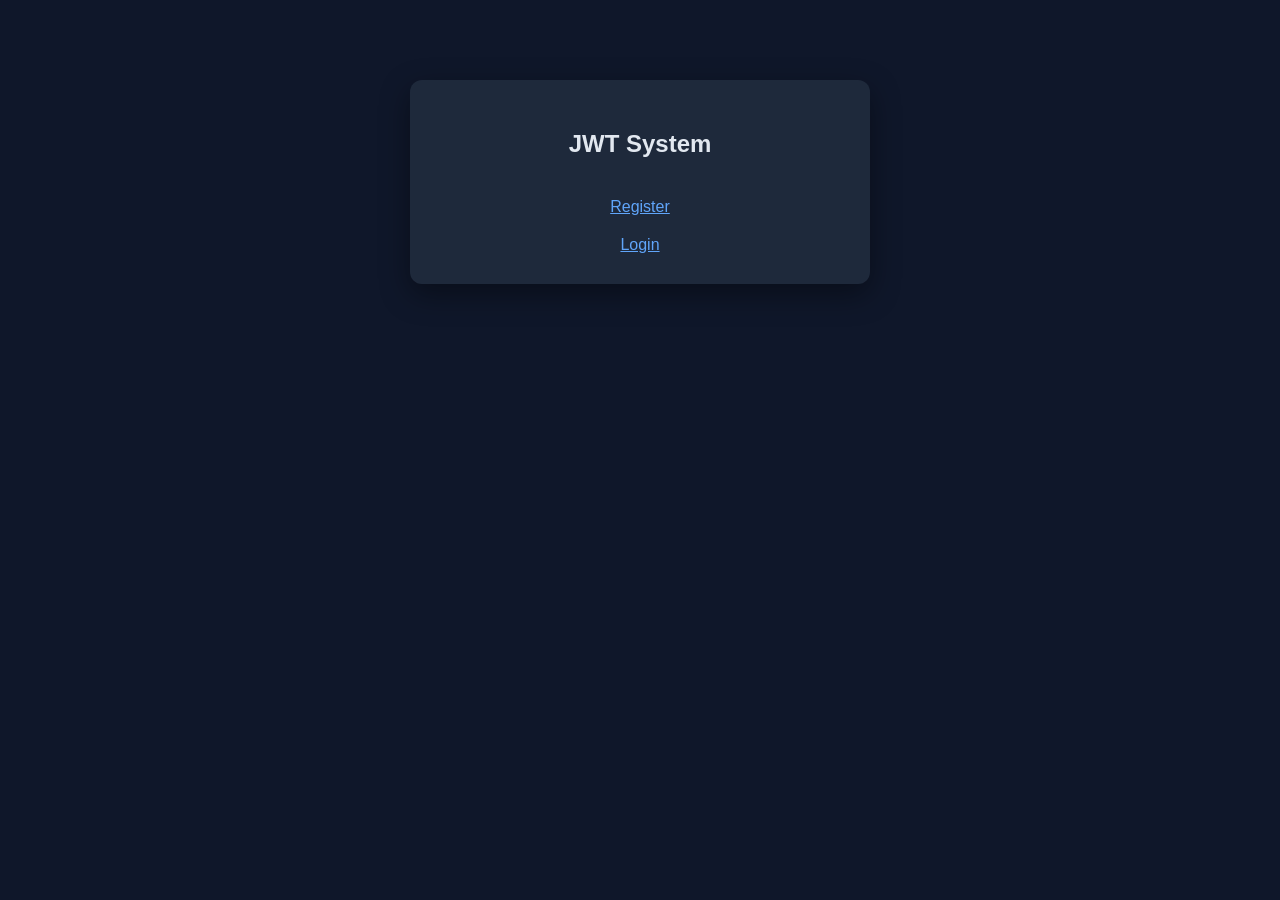
<file: index.html>
<!DOCTYPE html>
<html lang="sv">

<head>
    <meta charset="UTF-8">
    <meta name="viewport" content="width=device-width, initial-scale=1.0">
    <title>Moment 4</title>
    <link rel="stylesheet" href="css/styles.css">
</head>

<body>
<section class="container">
    <h1>JWT System</h1>

    <a href="register.html">Register</a>
    <a href="login.html">Login</a>
</section>

</body>
</html>
</file>
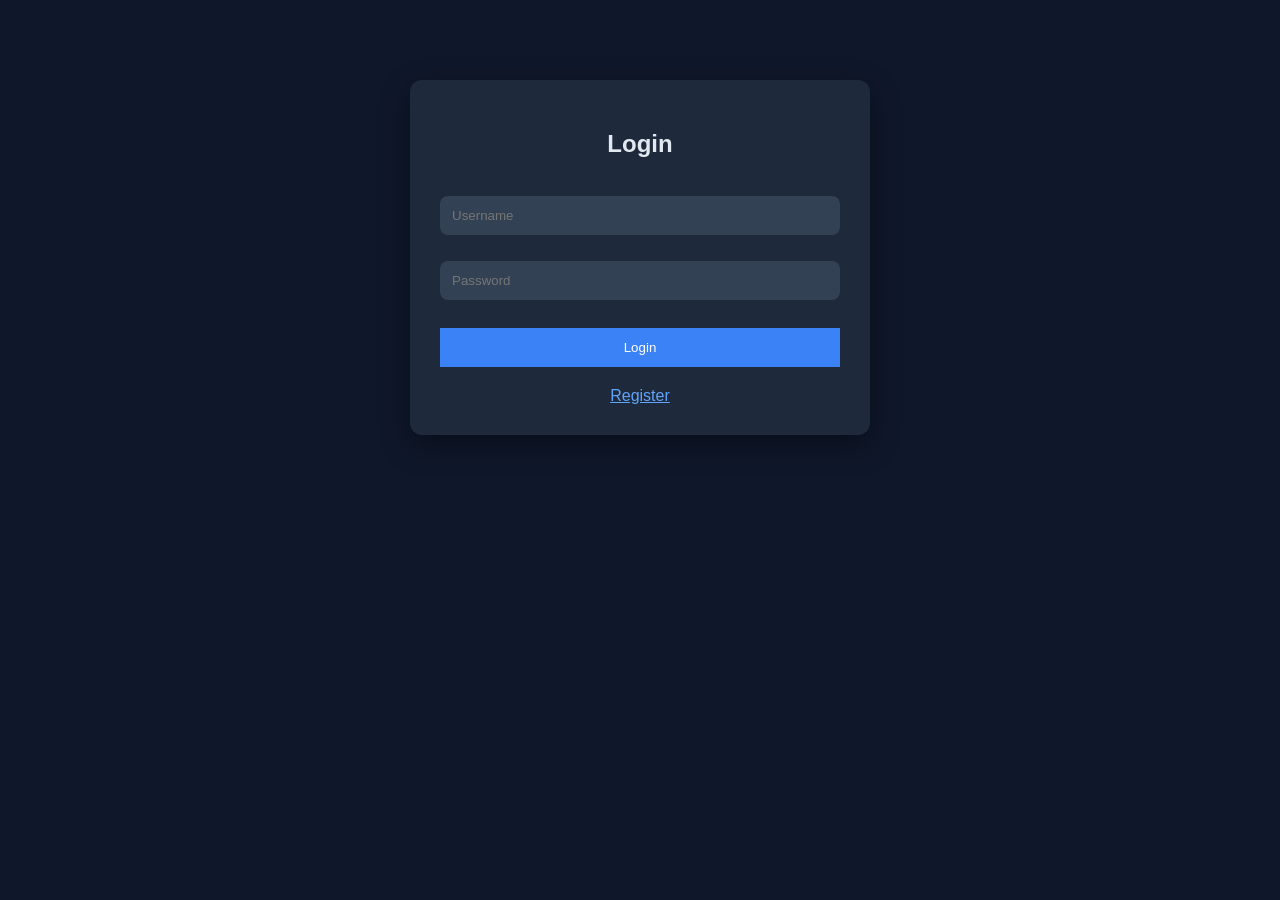
<file: dashboard.html>
<!DOCTYPE html>
<html lang="sv">
<head>
    <meta charset="UTF-8">
    <meta name="viewport" content="width=device-width, initial-scale=1.0">
    <title>Dashboard</title>
    <link rel="stylesheet" href="css/styles.css">
</head>
<body onload="checkAuth()">

<div class="container">
    <h2>Dashboard</h2>

    <button onclick="loadData()">Hämta skyddad data</button>
    <button onclick="logout()">Logout</button>

    <pre id="output"></pre>
</div>

<script src="js/auth.js"></script>
<script src="js/dashboard.js"></script>

</body>
</html>
</file>
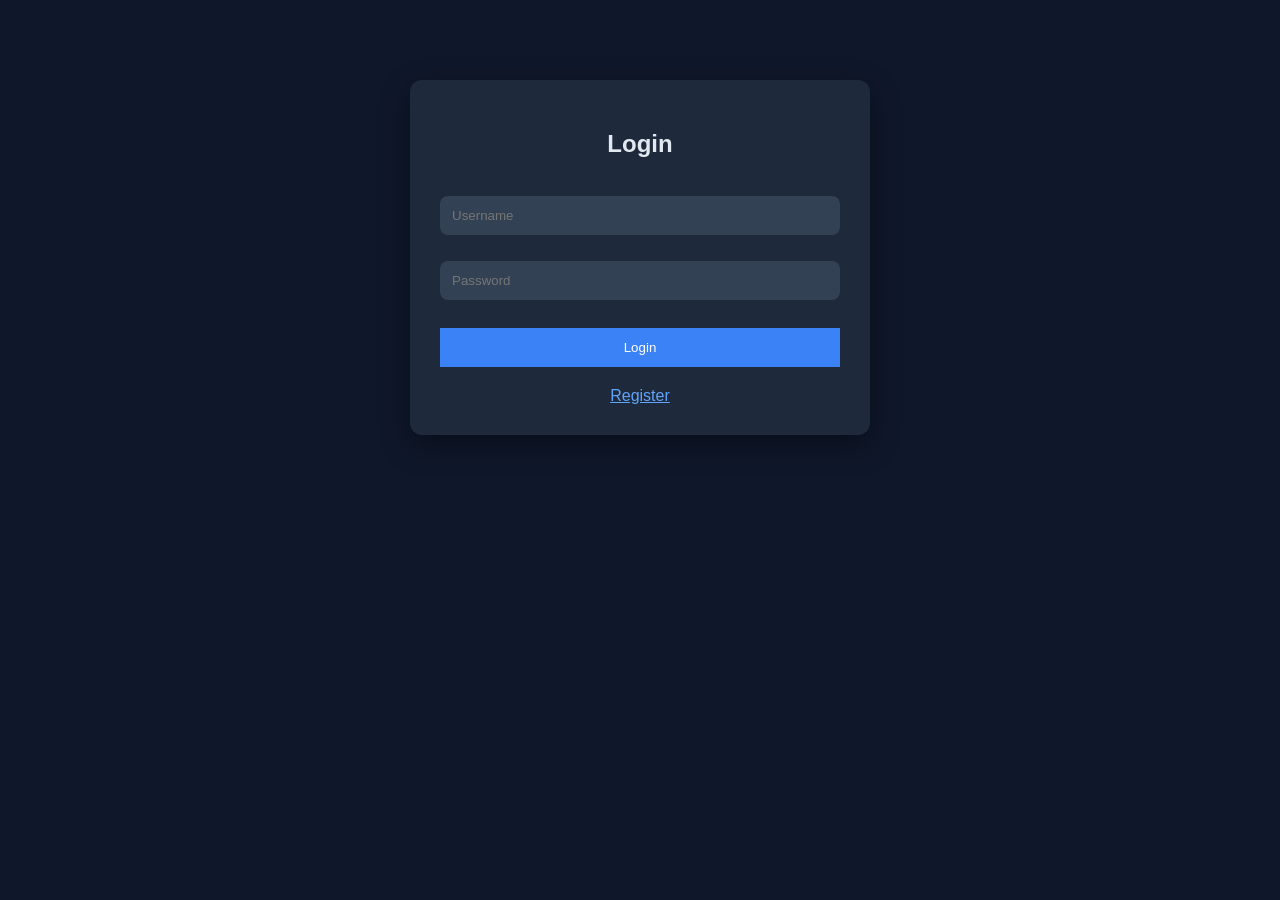
<file: login.html>
<!DOCTYPE html>
<html lang="sv">
<head>
    <meta charset="UTF-8">
    <meta name="viewport" content="width=device-width, initial-scale=1.0">
    <title>Login</title>
    <link rel="stylesheet" href="css/styles.css">
</head>
<body>

<div class="container">
    <h2>Login</h2>

    <input id="username" placeholder="Username">
    <input id="password" type="password" placeholder="Password">

    <button onclick="login()">Login</button>

    <a href="register.html">Register</a>
</div>

<script src="js/login.js"></script>

</body>
</html>
</file>
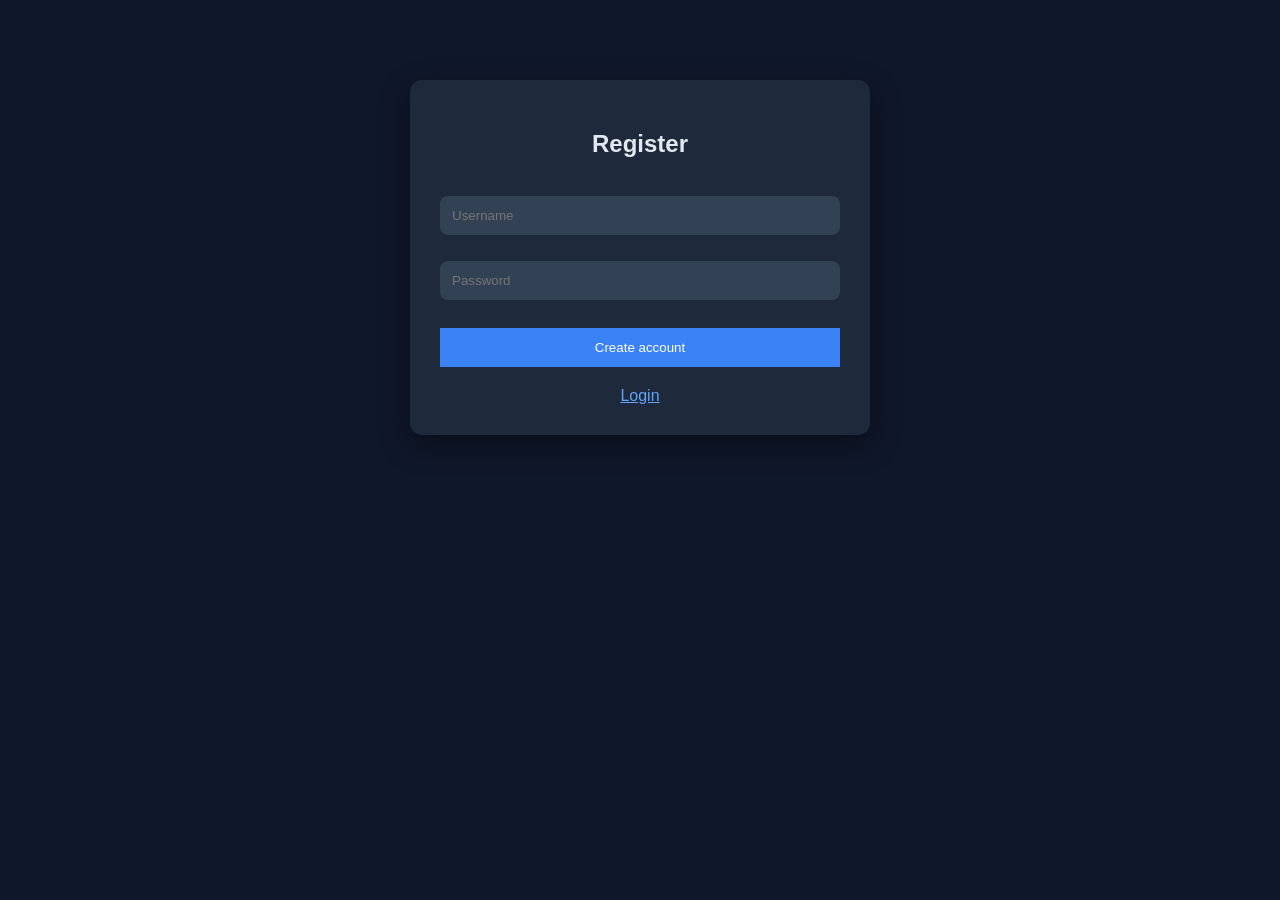
<file: register.html>
<!DOCTYPE html>
<html lang="sv">
<head>
    <meta charset="UTF-8">
    <meta name="viewport" content="width=device-width, initial-scale=1.0">
    <title>Register</title>
    <link rel="stylesheet" href="css/styles.css">
</head>
<body>

<div class="container">
    <h2>Register</h2>

    <input id="username" placeholder="Username">
    <input id="password" type="password" placeholder="Password">

    <button onclick="register()">Create account</button>

    <a href="login.html">Login</a>
</div>

<script src="js/register.js"></script>

</body>
</html>
</file>
<file: css/styles.css>
body {
    font-family: Arial;
    margin: 0;
    background: #0f172a;
    color: #e2e8f0;
}

.container {
    max-width: 400px;
    margin: 80px auto;
    padding: 30px;
    background: #1e293b;
    border-radius: 12px;
    box-shadow: 0 10px 30px rgba(0,0,0,0.4);
    display: flex;
    flex-direction: column;
    gap: 10px;
}

h1, h2 {
    text-align: center;
}

input {
    width: 100%;
    padding: 12px;
    margin: 8px 0;
    border: none;
    border-radius: 8px;
    box-sizing: border-box;
    background: #334155;
    color: white;
}

button {
    width: 100%;
    padding: 12px;
    background: #3b82f6;
    border: none;
    color: white;
    cursor: pointer;
    margin-top: 10px;
}

button:hover {
    background: #2563eb;
}

a {
    color: #60a5fa;
    text-align: center;
    display: block;
    margin-top: 10px;
}

pre {
    background: #0b1220;
    padding: 10px;
    border-radius: 8px;
}
</file>
